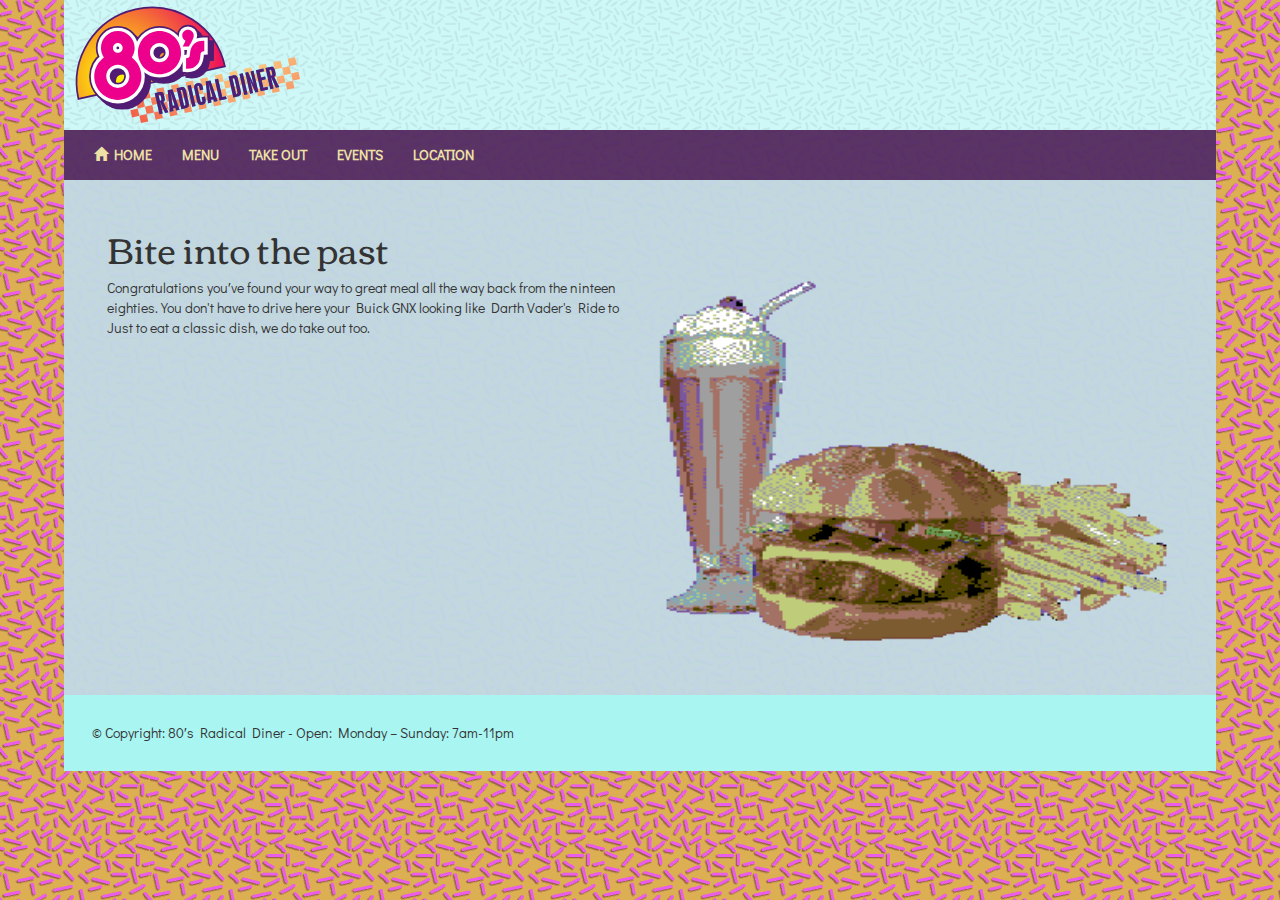
<file: index.html>
<!DOCTYPE html>
<html lang="en">
<head>
  <meta charset="UTF-8">
  <title>80s Radical Diner</title>
  <link rel="icon" href="favicon.ico" type="images/x-icon"> <!-- favicon.ico: created by Randy Lamont 2016 CC0 -->
  <!-- Latest compiled and minified CSS -->
  <link rel="stylesheet" href="http://maxcdn.bootstrapcdn.com/bootstrap/3.3.6/css/bootstrap.min.css">
  <!-- jQuery library -->
  <script src="https://ajax.googleapis.com/ajax/libs/jquery/1.12.0/jquery.min.js"></script>
  <!-- Latest compiled JavaScript -->
  <script src="http://maxcdn.bootstrapcdn.com/bootstrap/3.3.6/js/bootstrap.min.js"></script>
  <!-- Latest compiled and minified CSS -->
  <link href='https://fonts.googleapis.com/css?family=Corben:400,700' rel='stylesheet' type='text/css'>
  <link href='https://fonts.googleapis.com/css?family=Didact+Gothic' rel='stylesheet' type='text/css'>
<!-- mobile device endering and touch zooming -->
<meta name="viewport" content="width=device-width, initial-scale=1">
<!-- mobile device endering and touch zooming -->
<link rel="stylesheet" href="assets/css/main.css">
<!--[if lt IE9]>
<script src=”http://html5shim.google.com/svn/trunk/html5.js”>
</script>
<![endif]-->

<body>
      <div id="wrapper">
<header>
  <div id="bannerbg">
    <a href="index.html"></a>
    <div class="hidden-xs"> <!-- hide svg logo on screens under <768px wide -->
      <img src="assets/images/80s_di.svg" alt="80's Radical Diner" style="width:250px;height:130px;">
      <!-- Credit svg logo: "80s_di.svg" created by Randy Lamont 2016 CC0 -->
    </div>
  </div>
</header>
<!-- bootstrap navbar credit source: http://www.w3schools.com/bootstrap/bootstrap_navbar.asp -->
<nav class="navbar navbar-inverse">
  <div class="container-fluid">
    <div class="visible-xs">
      <div class="navbar-header">
      <a class="navbar-brand" href="index.html">80's Radical Diner</a>
    </div>
  </div>
    <ul class="nav navbar-nav">
      <li><a href="index.html"><span class="glyphicon glyphicon-home"></span> Home</a></li>
      <li><a href="menu.html">Menu</a></li>
      <li><a href="takeout.html">Take out</a></li>
      <li><a href="events.html">Events</a></li>
      <li><a href="location.html">Location</a></li>
      </ul>
  </div>
</nav>

<!-- content 2 colum  in bootstrap -->
<div id="content">
  <div class="container-fluid">
    <!--Page Title-->
    <h1>Bite into the past</h1>
      <div class= "row">
      <div class=col-sm-6> Congratulations you′ve found your way to great meal all the way back from the ninteen eighties. You don't have to drive here your Buick GNX
      looking like Darth Vader's Ride to Just to eat a classic dish, we do take out too.
    </div>
    <div class=col-sm-6>
      <img src="assets/images/Milkshake_shop.png" alt="image of Burger, fries and milkshake" >
      </div>
    </div>
  </div>
</div>

    <footer> &copy; Copyright: 80′s Radical Diner - Open: Monday – Sunday: 7am-11pm</footer>
  </div>
</body>
</html>
</file>
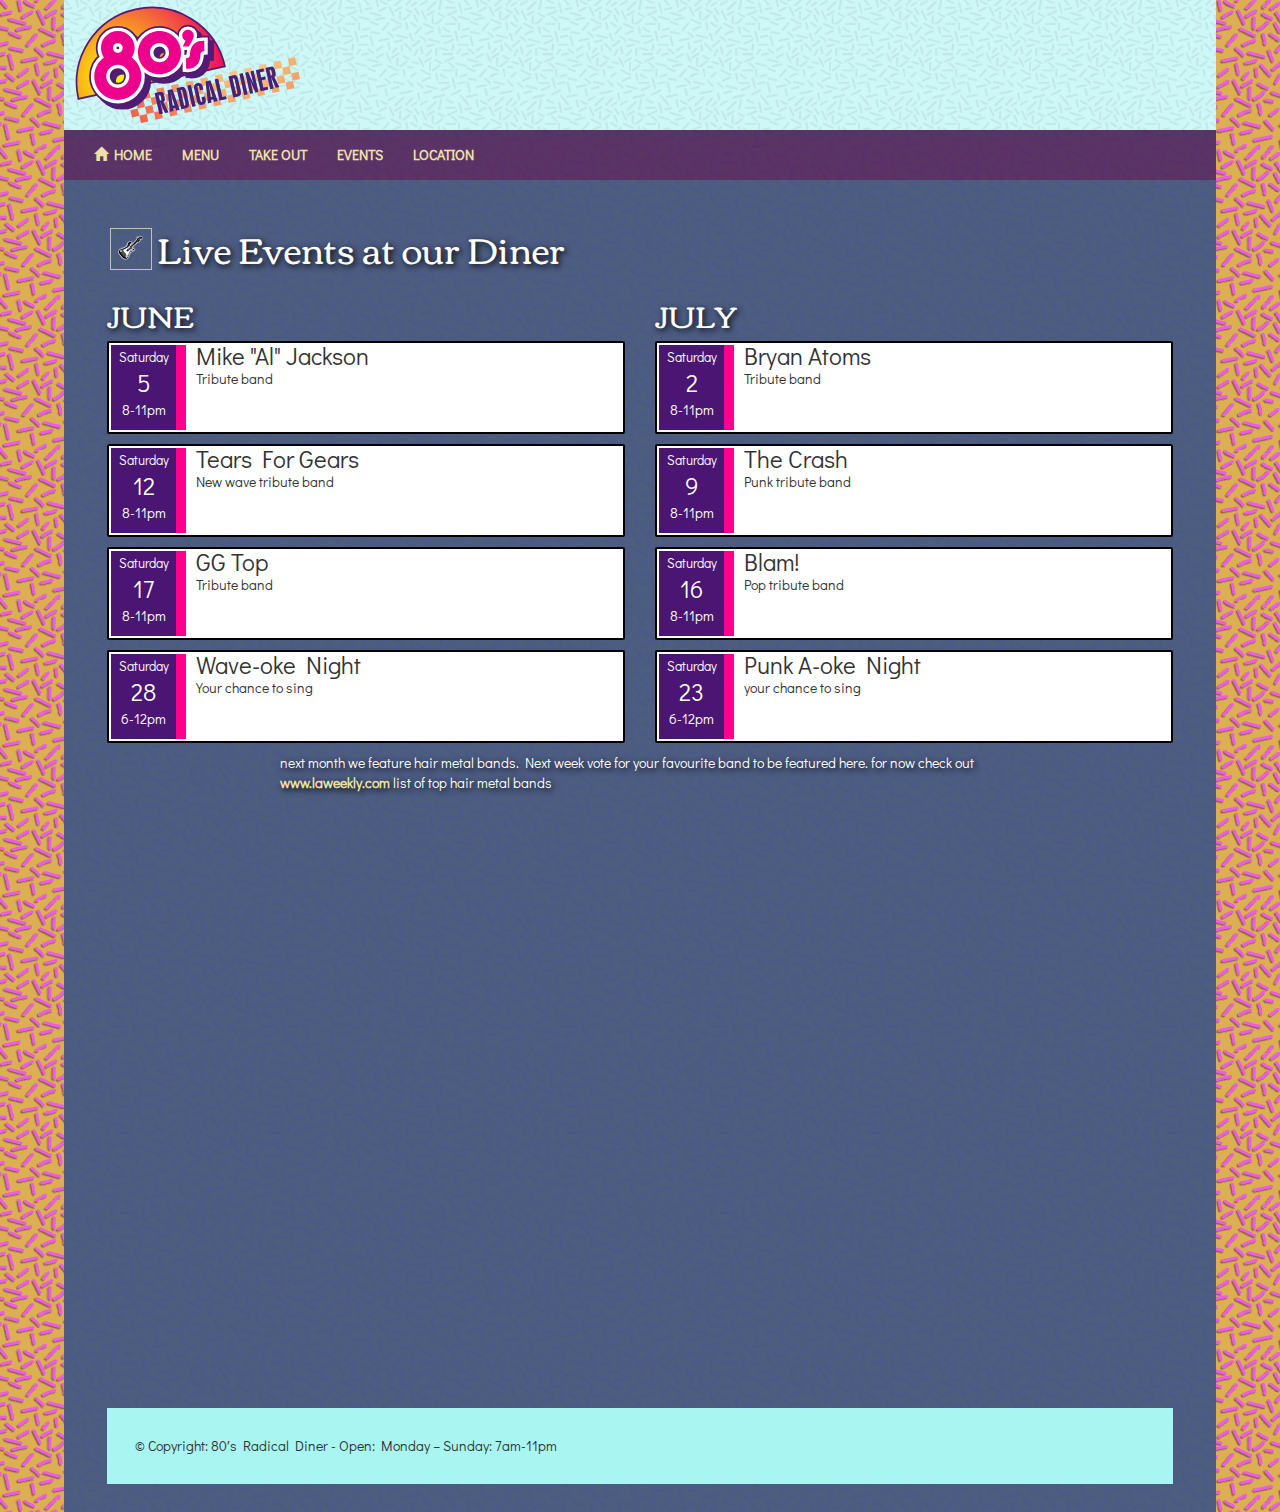
<file: events.html>
<!DOCTYPE html>
<html lang="en">
<head>
  <meta charset="UTF-8">
  <title>80s Radical Diner</title>
  <link rel="icon" href="favicon.ico" type="images/x-icon"> <!-- favicon.ico: created by Randy Lamont 2016 CC0 -->
  <!-- Latest compiled and minified CSS -->
  <link rel="stylesheet" href="http://maxcdn.bootstrapcdn.com/bootstrap/3.3.6/css/bootstrap.min.css">
  <!-- jQuery library -->
  <script src="https://ajax.googleapis.com/ajax/libs/jquery/1.12.0/jquery.min.js"></script>
  <!-- Latest compiled JavaScript -->
  <script src="http://maxcdn.bootstrapcdn.com/bootstrap/3.3.6/js/bootstrap.min.js"></script>
  <!-- Latest compiled and minified CSS -->
  <link href='https://fonts.googleapis.com/css?family=Corben:400,700' rel='stylesheet' type='text/css'>
  <link href='https://fonts.googleapis.com/css?family=Didact+Gothic' rel='stylesheet' type='text/css'>
<!-- mobile device endering and touch zooming -->
<meta name="viewport" content="width=device-width, initial-scale=1">
<!-- mobile device endering and touch zooming -->
<link rel="stylesheet" href="assets/css/main.css">
<!--[if lt IE9]>
<script src=”http://html5shim.google.com/svn/trunk/html5.js”>
</script>
<![endif]-->

<body>
      <div id="wrapper">
<header>
  <div id="bannerbg">
    <a href="index.html"></a>
    <div class="hidden-xs"> <!-- hide svg logo on screens under <768px wide -->
      <img src="assets/images/80s_di.svg" alt="80's Radical Diner" style="width:250px;height:130px;">
      <!-- Credit svg logo: "80s_di.svg" created by Randy Lamont 2016 CC0 -->
    </div>
  </div>
</header>
<!-- bootstrap navbar credit source: http://www.w3schools.com/bootstrap/bootstrap_navbar.asp -->
<nav class="navbar navbar-inverse">
  <div class="container-fluid">
    <div class="visible-xs">
      <div class="navbar-header">
      <a class="navbar-brand" href="index.html">80's Radical Diner</a>
    </div>
  </div>
    <ul class="nav navbar-nav">
      <li><a href="index.html"><span class="glyphicon glyphicon-home"></span> Home</a></li>
      <li><a href="menu.html">Menu</a></li>
      <li><a href="takeout.html">Take out</a></li>
      <li><a href="events.html">Events</a></li>
      <li><a href="location.html">Location</a></li>
      </ul>
  </div>
</nav>

  <!--Page Title-->
<div id="events">
  <!-- Modified image "icons-1014585_960_720.png" Original file by pixelbay.com available here https://pixabay.com/en/icons-web-icons-icon-library-www-1014585/ Made available under public domain https://pixabay.com/en/service/terms/#usage image modified to transparent background png file by Randy Lamont 2016-->
<img id="sprite-guitar">
  <h1 class="h1eve">Live Events at our Diner</h1>
  <div class="container-fluid">

<div class="row">
<div class="col-sm-6">
  <h2 class="h2eve">June</h2>
<!-- Event 1 -->
  <div class="boxeve">
    <div class="datebox">
      <div class="day">Saturday</div>
      <div class="date">5</div>
      <div class="hour">8-11pm</div>
  </div>
    <h3 class="h3eve">Mike "Al" Jackson</h3>
    <p class="peve">Tribute band</P>
  </div>

<!-- Event 2 -->
  <div class="boxeve">
    <div class="datebox">
      <div class="day">Saturday</div>
      <div class="date">12</div>
      <div class="hour">8-11pm</div>
  </div>
    <h3 class="h3eve">Tears For Gears</h3>
    <p class="peve">New wave tribute band</P>
  </div>

<!-- Event 3 -->
  <div class="boxeve">
    <div class="datebox">
      <div class="day">Saturday</div>
      <div class="date">17</div>
      <div class="hour">8-11pm</div>
  </div>
    <h3 class="h3eve">GG Top</h3>
    <p class="peve">Tribute band</P>
  </div>

<!-- event 4 -->
    <div class="boxeve">
      <div class="datebox">
        <div class="day">Saturday</div>
        <div class="date">28</div>
        <div class="hour">6-12pm</div>
      </div>
        <h3 class="h3eve">Wave-oke Night</h3>
        <p class="peve">Your chance to sing</P>
    </div>
</div>


<!-- right half of page  -->
<div class="col-sm-6">

  <h2 class="h2eve">July</h2>
<!-- Event 1B -->
  <div class="boxeve">
    <div class="datebox">
      <div class="day">Saturday</div>
      <div class="date">2</div>
      <div class="hour">8-11pm</div>
  </div>
    <h3 class="h3eve">Bryan Atoms</h3>
    <p class="peve">Tribute band</P>
  </div>

<!-- Event 2B -->
  <div class="boxeve">
    <div class="datebox">
      <div class="day">Saturday</div>
      <div class="date">9</div>
      <div class="hour">8-11pm</div>
  </div>
    <h3 class="h3eve">The Crash</h3>
    <p class="peve">Punk tribute band</P>
  </div>

<!-- Event 3B -->
  <div class="boxeve">
    <div class="datebox">
      <div class="day">Saturday</div>
      <div class="date">16</div>
      <div class="hour">8-11pm</div>
  </div>
    <h3 class="h3eve">Blam!</h3>
    <p class="peve">Pop tribute band</P>
  </div>

<!-- event 4B -->
    <div class="boxeve">
      <div class="datebox">
        <div class="day">Saturday</div>
        <div class="date">23</div>
        <div class="hour">6-12pm</div>
      </div>
        <h3 class="h3eve">Punk A-oke Night</h3>
        <p class="peve">your chance to sing</P>
    </div>
</div>
<div class="row">
  <div class="col-sm-2"></div>
    <div class="col-sm-8">
    <p class="pwhite"> next month we feature hair metal bands. Next week vote for your favourite band to be featured here.
    for now check out <a href="http://www.laweekly.com/music/the-15-best-hair-metal-bands-of-all-time-4170807">www.laweekly.com </a> list of top hair metal bands </p>
    </div>
  <div class="col-sm-2"></div>
</div>
  <div class="hidden-xs">
    <iframe src="https://calendar.google.com/calendar/embed?showTitle=0&amp;showPrint=0&amp;showCalendars=0&amp;showTz=0&amp;height=600&amp;wkst=1&amp;bgcolor=%23FFFFFF&amp;src=ijgbkqdeq1ri1cuntehdlig1l0%40group.calendar.google.com&amp;color=%23e770bd&amp;ctz=America%2FVancouver" style="border-width:0" width="100%" height="600" frameborder="0" scrolling="no"></iframe>
  </div>
</div>


<footer> &copy; Copyright: 80′s Radical Diner - Open: Monday – Sunday: 7am-11pm</footer>
  </div>
</body>
</html>
</file>
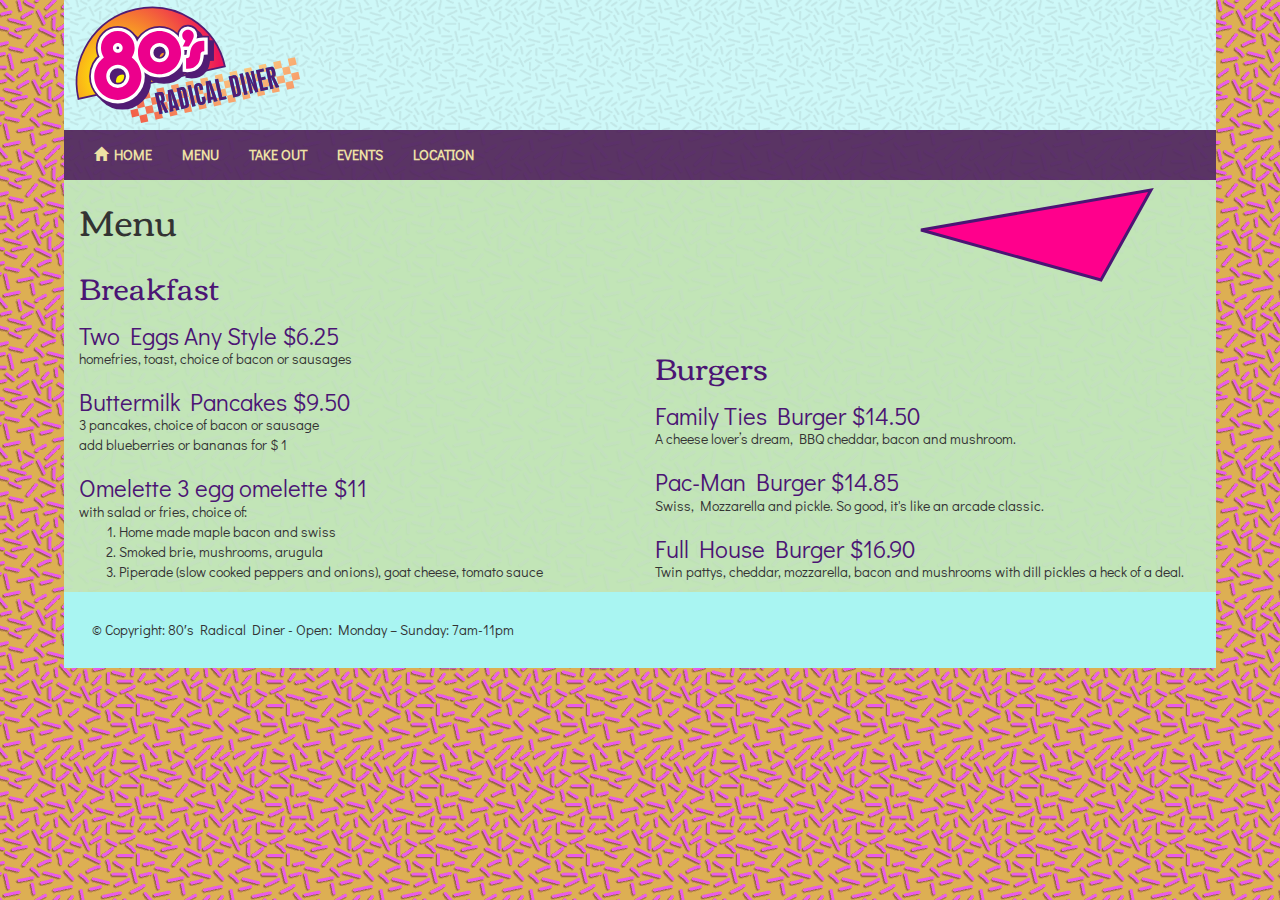
<file: menu.html>
<!DOCTYPE html>
<html lang="en">
<head>
  <meta charset="UTF-8">
  <title>80s Radical Diner</title>
  <link rel="icon" href="favicon.ico" type="images/x-icon"> <!-- favicon.ico: created by Randy Lamont 2016 CC0 -->
  <!-- Latest compiled and minified CSS -->
  <link rel="stylesheet" href="http://maxcdn.bootstrapcdn.com/bootstrap/3.3.6/css/bootstrap.min.css">
  <!-- jQuery library -->
  <script src="https://ajax.googleapis.com/ajax/libs/jquery/1.12.0/jquery.min.js"></script>
  <!-- Latest compiled JavaScript -->
  <script src="http://maxcdn.bootstrapcdn.com/bootstrap/3.3.6/js/bootstrap.min.js"></script>
  <!-- Latest compiled and minified CSS -->
  <link href='https://fonts.googleapis.com/css?family=Corben:400,700' rel='stylesheet' type='text/css'>
  <link href='https://fonts.googleapis.com/css?family=Didact+Gothic' rel='stylesheet' type='text/css'>
<!-- mobile device endering and touch zooming -->
<meta name="viewport" content="width=device-width, initial-scale=1">
<!-- mobile device endering and touch zooming -->
<link rel="stylesheet" href="assets/css/main.css">
<!--[if lt IE9]>
<script src=”http://html5shim.google.com/svn/trunk/html5.js”>
</script>
<![endif]-->

<body>
      <div id="wrapper">
<header>
  <div id="bannerbg">
    <a href="index.html"></a>
    <div class="hidden-xs"> <!-- hide svg logo on screens under <768px wide -->
      <img src="assets/images/80s_di.svg" alt="80's Radical Diner" style="width:250px;height:130px;">
      <!-- Credit svg logo: "80s_di.svg" created by Randy Lamont 2016 CC0 -->
    </div>
  </div>
</header>
<!-- bootstrap navbar credit source: http://www.w3schools.com/bootstrap/bootstrap_navbar.asp -->
<nav class="navbar navbar-inverse">
  <div class="container-fluid">
    <div class="visible-xs">
      <div class="navbar-header">
      <a class="navbar-brand" href="index.html">80's Radical Diner</a>
    </div>
  </div>
    <ul class="nav navbar-nav">
      <li><a href="index.html"><span class="glyphicon glyphicon-home"></span> Home</a></li>
      <li><a href="menu.html">Menu</a></li>
      <li><a href="takeout.html">Take out</a></li>
      <li><a href="events.html">Events</a></li>
      <li><a href="location.html">Location</a></li>
      </ul>
  </div>
</nav>

<!-- content 2 colum in bootstrap -->
<div id="menu">
  <div class="container-fluid">
    <!--Page Title-->
    <svg class="hidden-xs">
      <polygon points="20,50 250,10 200,100"/>
    </svg>
    <h1>Menu</h1>
      <div class= "row">
        <div class=col-sm-6>
<!-- 1 Breakfast  -->
          <h2 class="h2menu">Breakfast</h2>
          <h3 class="h3menu">Two Eggs Any Style $6.25</h3>
          <p class="menu">homefries, toast, choice of bacon or sausages</P>
          <h3 class="h3menu">Buttermilk Pancakes $9.50</h3>
          <p class="menu">3 pancakes, choice of bacon or sausage </P>
          <P>add blueberries or bananas for $ 1</P>
          <h3 class="h3menu">Omelette 3 egg omelette $11</h3>
          <p class="menu">with salad or fries, choice of:</P>
          <ol>
            <li>Home made maple bacon and swiss</li>
            <li>Smoked brie, mushrooms, arugula</li>
            <li>Piperade (slow cooked peppers and onions), goat cheese, tomato sauce</li>
          </ol>
          </div>
<!-- 2 Burgers  -->
      <div class=col-sm-6>
        <h2 class="h2menu">Burgers</h2>
        <h3 class="h3menu">Family Ties Burger $14.50</h3>
        <p class="menu"> A cheese lover’s dream, BBQ cheddar, bacon and mushroom.</p>
        <h3 class="h3menu">Pac-Man Burger $14.85</h3>
        <p class="menu"> Swiss, Mozzarella and pickle. So good, it's like an arcade classic.</p>
        <h3 class="h3menu">Full House Burger $16.90</h3>
        <p class="menu"> Twin pattys, cheddar, mozzarella, bacon and mushrooms with dill pickles  a heck of a deal.</p>
      </div>
    </div>
  </div>
</div>


<footer> &copy; Copyright: 80′s Radical Diner - Open: Monday – Sunday: 7am-11pm</footer>
  </div>
</body>
</html>
</file>
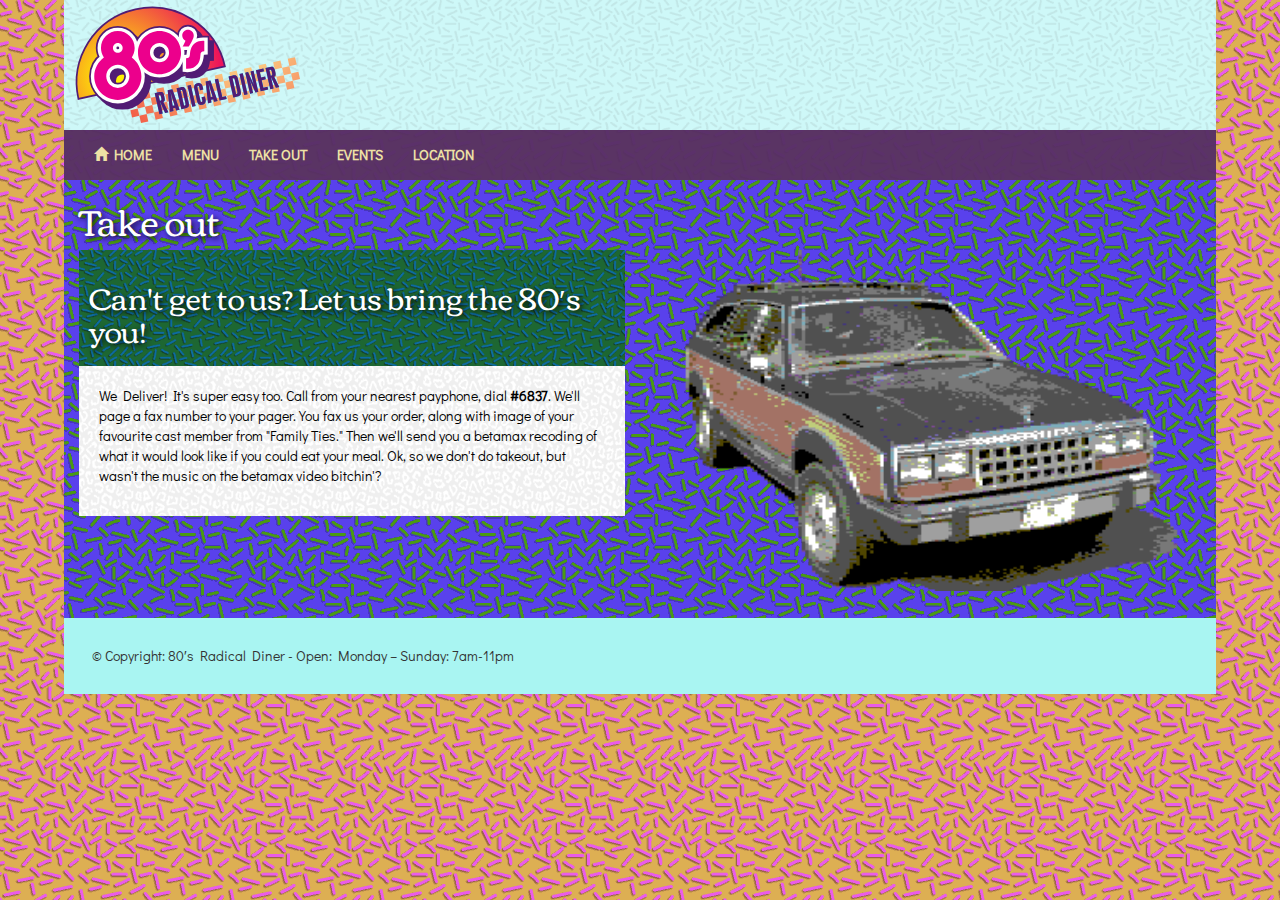
<file: takeout.html>
<!DOCTYPE html>
<html lang="en">
<head>
  <meta charset="UTF-8">
  <title>80s Radical Diner</title>
  <link rel="icon" href="favicon.ico" type="images/x-icon"> <!-- favicon.ico: created by Randy Lamont 2016 CC0 -->
  <!-- Latest compiled and minified CSS -->
  <link rel="stylesheet" href="http://maxcdn.bootstrapcdn.com/bootstrap/3.3.6/css/bootstrap.min.css">
  <!-- jQuery library -->
  <script src="https://ajax.googleapis.com/ajax/libs/jquery/1.12.0/jquery.min.js"></script>
  <!-- Latest compiled JavaScript -->
  <script src="http://maxcdn.bootstrapcdn.com/bootstrap/3.3.6/js/bootstrap.min.js"></script>
  <!-- Latest compiled and minified CSS -->
  <link href='https://fonts.googleapis.com/css?family=Corben:400,700' rel='stylesheet' type='text/css'>
  <link href='https://fonts.googleapis.com/css?family=Didact+Gothic' rel='stylesheet' type='text/css'>
<!-- mobile device endering and touch zooming -->
<meta name="viewport" content="width=device-width, initial-scale=1">
<!-- mobile device endering and touch zooming -->
<link rel="stylesheet" href="assets/css/main.css">
<!--[if lt IE9]>
<script src=”http://html5shim.google.com/svn/trunk/html5.js”>
</script>
<![endif]-->

<body>
      <div id="wrapper">
<header>
  <div id="bannerbg">
    <a href="index.html"></a>
    <div class="hidden-xs"> <!-- hide svg logo on screens under <768px wide -->
      <img src="assets/images/80s_di.svg" alt="80's Radical Diner" style="width:250px;height:130px;">
      <!-- Credit svg logo: "80s_di.svg" created by Randy Lamont 2016 CC0 -->
    </div>
  </div>
</header>
<!-- bootstrap navbar credit source: http://www.w3schools.com/bootstrap/bootstrap_navbar.asp -->
<nav class="navbar navbar-inverse">
  <div class="container-fluid">
    <div class="visible-xs">
      <div class="navbar-header">
      <a class="navbar-brand" href="index.html">80's Radical Diner</a>
    </div>
  </div>
    <ul class="nav navbar-nav">
      <li><a href="index.html"><span class="glyphicon glyphicon-home"></span> Home</a></li>
      <li><a href="menu.html">Menu</a></li>
      <li><a href="takeout.html">Take out</a></li>
      <li><a href="events.html">Events</a></li>
      <li><a href="location.html">Location</a></li>
      </ul>
  </div>
</nav>

<div id="takeout">
  <div class="container-fluid">
    <!--Page Title-->
    <h1>Take out</h1>
      <div class= "row">
        <div class=col-sm-6>
    <div class="green">
      <h2> Can't get to us? Let us bring the 80′s you!</h2>
    </div>
          <div class="white">
            <P>We Deliver! It's super easy too. Call from your nearest payphone, dial <strong>#6837</strong>. We'll page a fax number to your pager. You fax us your order, along with image of your favourite cast member from "Family Ties." Then we'll send you a betamax recoding of what it would look like if you could eat your meal. Ok, so we don't do takeout, but wasn't the music on the betamax video bitchin'?</P>
          </div>
        </div>
      <div class=col-sm-6>
      <img src="assets/images/AMC.png" alt="1983 AMC Eagle 4X4 Station Wagon">
      <!--I did not give credit to the car but who would recognize the original? Who want credit for an 83 AMC Eagle?--></div>
    </div>
  </div>
</div>


    <footer> &copy; Copyright: 80′s Radical Diner - Open: Monday – Sunday: 7am-11pm</footer>
  </div>
</body>
</html>
</file>
<file: assets/css/main.css>
body {
		font-family: 'Didact Gothic', sans-serif;
		/*background image orange*/
		background-image: url('../images/pattern3.gif'); /*** pattern3.gif created by Randy Lamont 2016 CC0 ***/
		background-color: hsl(323, 72%, 94%);
		background-repeat: repeat;
		background-size: 150px;
		}

h1 {font-family: 'Corben', cursive; font-weight: 400;}
h2 {font-family: 'Corben', cursive; font-weight: 400;}

#wrapper {
	  background-color: hsla(34, 39%, 85%, 0.8);
   	width: 90%; margin-left: auto; margin-right: auto;
         }
#bannerbg {
		/*background banner image light teal*/
		background-image: url('../images/pattern2.gif'); /*** pattern2.gif created by Randy Lamont 2016 CC0 ***/

		background-repeat: repeat;
		background-size: 100px;
		background-color: #A9F5F2;
		margin: 0;
		}

/* navbar settings - purple bar with color hover */
.navbar {
		border-radius: 0;
		background-color: hsla(278, 74%, 18%, 0.8);
		border: none;
		margin-bottom: 0; }

.nav>navbar-nav {
		font-family: 'Didact Gothic', sans-serif;
		}
.navbar-inverse .navbar-nav>li>a {
	  color: #eee1a5;
		text-transform: uppercase;}



  /* navbar settings - set a navigation bar list to be horizontal : */
#navbar ul li {
		display: inline;
		}

#navbar ul li a {
  	text-decoration: none;
  	padding: 10px;
  	color: white;
  	}

    /* navbar settings -
    set a navigation bar to change color on hover
    note: "a" is for each item on the navbar so it does not conflict with other links in the site
    how do i get rid of black from border */

#navbar ul li a:hover {
    color: red;
	  background-color: #00ff00;
    }

/*show what page is active*/
#navbar li a:active {
	  background-color: red;
		color: white;
				}



footer {
		padding: 2em;
		background-color: #A9F5F2;
		}

/* home Page */
#content {padding: 2em; margin: 0;
					background-color:hsla(200, 57%, 82%, 0.76)}

#content img {
		min-width: inherit;
		max-width: 600px;
		width: 100%;
		height: auto;
		}
.navbar-inverse .navbar-brand {color: #eee1a5;}

/* sprites */
#sprite-guitar {
		height: 42px;
		width: 42px;
		/*** image "icons-1014585_960_720.png" from pixelbay.com https://pixabay.com/en/icons-web-icons-icon-library-www-1014585/ usage cc0 https://pixabay.com/en/service/terms/#usage image modified to transparent background png file by Randy Lamont 2016***/
		background: url('../images/icons-1014585_960_720.png') -65px -437px ;
		float: left;
		position: relative;
		top: 20px;
		margin-left: 18px;
		margin-right: 5px;
	 border-width: 0;}

/* Menu Page */
#menu { margin: 0; background-color: hsla(121, 57%, 82%, 0.76);}
		h2.h2menu { color: hsl(274, 69%, 27%);}
		h3.h3menu { color: hsl(274, 69%, 27%); margin-bottom: 0;}
		p.menu  { margin: 0;}



/* Takeout Page - reverse text dark Background*/
#takeout {
		background-image: url('../images/pattern1.png'); /*** pattern1.gif created by Randy Lamont 2016 CC0 ***/
		margin: 0; padding: 0; padding-bottom: 20pt;
		color: white;
		text-shadow: 2px 2px 6px #000000;}

#takeout img {
			min-width: inherit;
			max-width: 600px;
			width: 100%;
			height: auto;
			}

div.green {
		background-image: url('../images/pattern150green.png'); /*** pattern150green.gif created by Randy Lamont 2016 CC0 ***/
		background-size: 100px;
		margin: 0px;
		padding: 10px;
		}
div.white {
		background-image: url('../images/animalwhite128.gif'); /*** animalwhite128.gif created by Randy Lamont 2016 CC0 ***/
		background-size: 100px;
		margin: 0px;
		padding: 20px;
		color: black;
		text-shadow: none;}

/* Events Page */
#events {
		padding: 2em;
		background-color: hsla(220, 50%, 30%, 0.8);
		}

div.boxeve {
		margin-bottom: 10px;
		background-color: white;
		border-style: solid;
		border-width: 2px;
		border-color: black;
		border-radius: 2px;
		background-size: 100px;
		overflow: auto;
			}
div.datebox {
		float: left;
		text-align: center;
		width: 75px; height: 70px;
		color: white;
		background-color: hsl(274, 69%, 27%);
		border-right: 10px solid hsl(327, 100%, 50%);
		margin: 2px 10px 2px 2px;
		padding: 3px;
		height: 85px;
		overflow: auto
		;
		}
div.day {align-content: center; font-size: small;}
div.date {align-content: center; font-size: 24px;}
div.hour {align-content: center;}

	h1.h1eve {color: white;text-shadow: 2px 2px 6px #000000;}
	h2.h2eve {color: white;text-shadow: 2px 2px 6px #000000; text-transform: uppercase;}
	h3.h3eve {margin-bottom: 0px; margin-top: 0px;}
	p.peve  { margin: 0px;}
	p.pwhite {
			color: white;
			text-shadow: 2px 2px 6px #000000;}

	a:link { color: #e9e1a8; text-decoration: none;font-weight: bold;}

svg {
	float: right;
	z-index: -1}

row {z-index: 1}

polygon {
	fill:  hsl(327, 100%, 50%);
	stroke:hsl(274, 69%, 27%);
	stroke-width:3px;
	box-shadow: 10px 10px 5px #888888; }

/* Location Page */
#ctrtext {text-align: center; }
</file>
